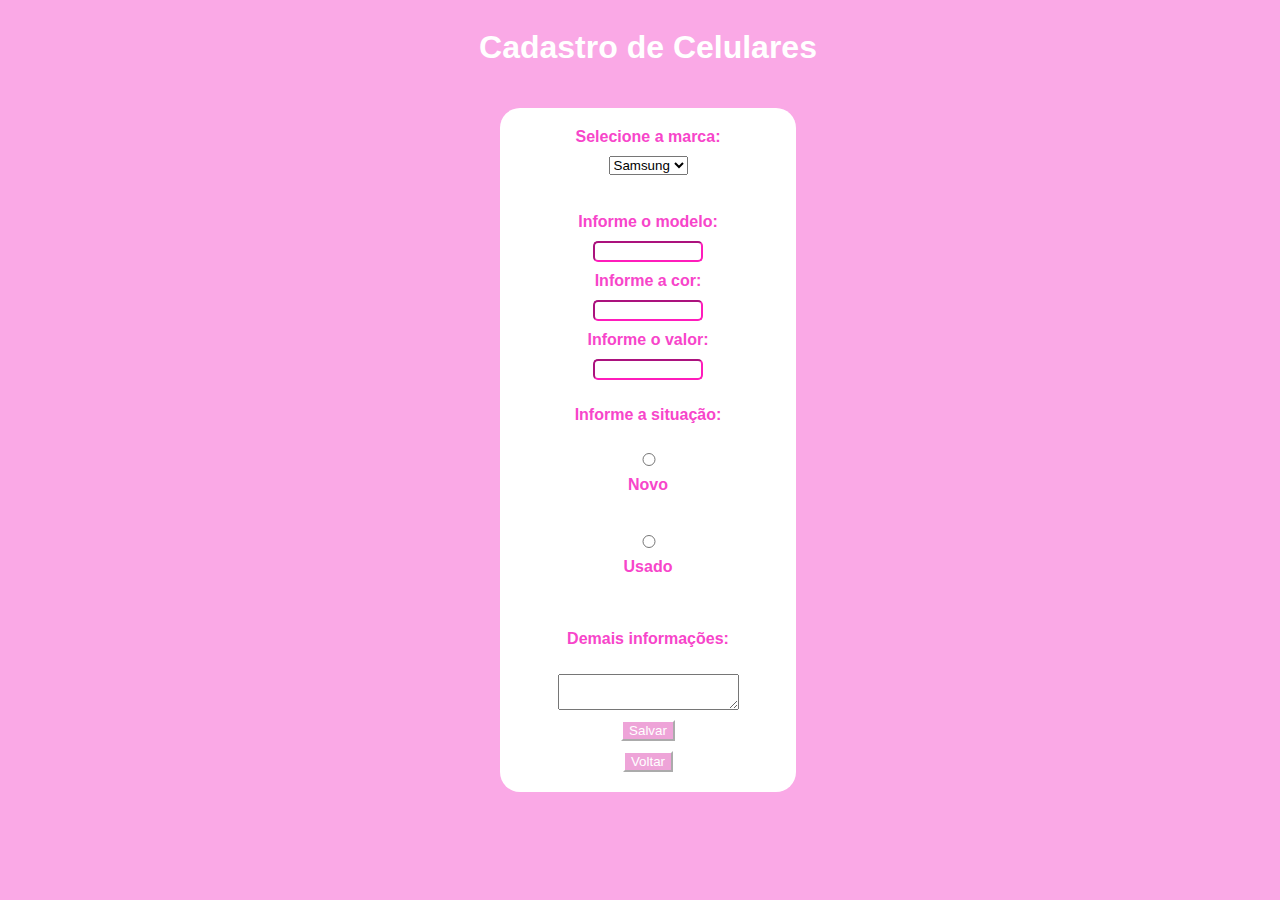
<file: index.html>
<!DOCTYPE html>
<html lang="pt-br">
<head>
    <meta charset="UTF-8">
    <meta name="viewport" content="width=device-width, initial-scale=1.0">
    <title>cadastro de celulares</title>
    <link rel="stylesheet" href="style.css">
</head>
<body>
    <header>
        <h1>Cadastro de Celulares</h1>
    </header>
    <form id="form">
        
        <label for="marca">Selecione a marca:</label>
        <select name="marca" id="marca">
            <option value="Samsung">Samsung</option>
            <option value="Iphone">Iphone</option>
            <option value="Xiaomi">Xiaomi</option>
            <option value="Motorola">Motorola</option>
        </select><br>

        <label for="modelo">Informe o modelo: </label>
        <input id="modelo" type="text" class="input">
        <label for="cor">Informe a cor: </label>
        <input id="cor" type="text" class="input">
        <label for="valor">Informe o valor: </label>
        <input id="valor" type="number" class="input">
        
        <p>Informe a situação: </p>
        <input type="radio" id="novo" value="novo" name="situacao" class="input">
        <label for="novo">Novo</label><br>
        <input type="radio" id="usado" value="usado" name="situacao" class="input">
        <label for="usado">Usado</label><br>

        <p>Demais informações: </p>
        <textarea name="maisInformacoes" id="maisInformacoes"></textarea>

        <button id="salvar" disabled>Salvar</button>
        <button id="voltar">Voltar</button>

    </form>
    <script src="script.js"></script>
</body>
</html>
</file>
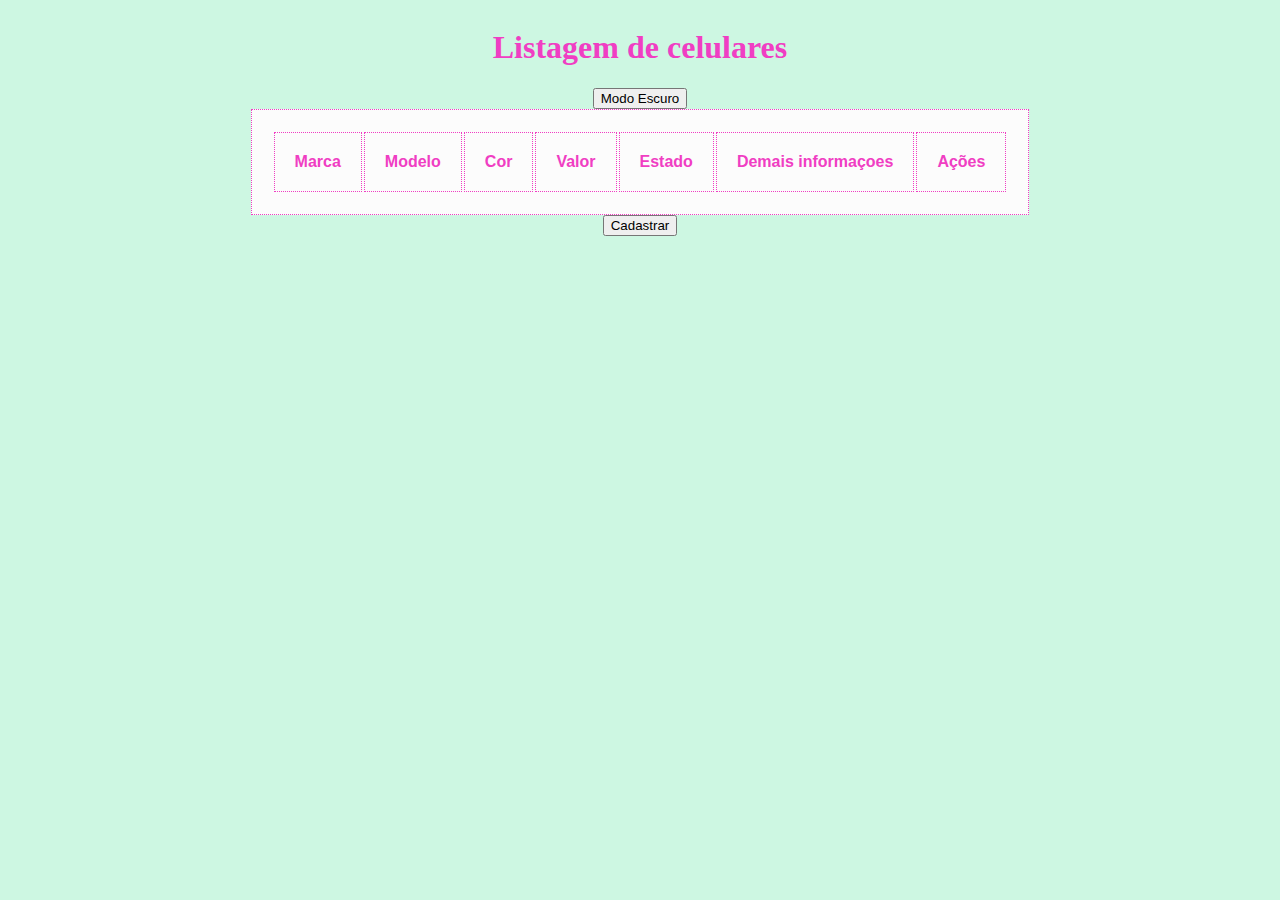
<file: listagem.html>
<!DOCTYPE html>
<html lang="pt-br">
<head>
    <meta charset="UTF-8">
    <meta name="viewport" content="width=device-width, initial-scale=1.0">
    <title>listagem de celulares</title>
    <link rel="stylesheet" href="listagem.css">
</head>
<body>
    <table id="tabela">
        <h1>Listagem de celulares</h1>
        <button id="modo">Modo Escuro</button>
        <tr>
            <th>Marca</th>
            <th>Modelo</th>
            <th>Cor</th>
            <th>Valor</th>
            <th>Estado</th>
            <th>Demais informaçoes</th>
            <th>Ações</th>
        </tr>
    </table>
    <button id="btn">Cadastrar</button>
    <script src="listagem.js"></script>
</body>
</html>
</file>
<file: style.css>
body{
    background-color: rgb(250, 169, 230);
    height: 100%;
    width: 100%;
    text-align: center;
    display: grid;
    place-items: center;
    color: #fff;
    font-family: 'Gill Sans', 'Gill Sans MT', Calibri, 'Trebuchet MS', sans-serif;
    font-weight: bold;
}

form{
    background-color: #fff;
    padding: 20px;
    margin: 20px;
    border-radius: 20px;
    width: 20%;
    display: grid;
    grid-template-columns: auto;
    place-items: center;
    color:rgb(247, 69, 202);
    font-family: 'Lucida Sans', 'Lucida Sans Regular', 'Lucida Grande', 'Lucida Sans Unicode', Geneva, Verdana, sans-serif;
    font-size: medium;
    font-weight: 600;
    gap: 10px;
}

input[type=text]{
    width: 40%;
    border-color: #ff1cbb;
    border-radius: 5px;
}
input[type=number]{
    width: 40%;
    border-color: #ff1cbb;
    border-radius: 5px;
}
input[type=radio]{
    width: 20%;
    border-color: #ff1cbb;
    border-radius: 5px;
}

button{
    background-color: #eea4d8;
    border-color: #fff;
    color: #fff;
}
</file>
<file: listagem.css>
body{
    background-color: rgb(205, 247, 226);
    display: flex;
    flex-direction: column;
    justify-content: center;
    align-items: center;
    text-align: center;
    color: #f03ec3;
}

table, th, td {
    background-color: rgb(252, 252, 252);
    border: 1px solid;
     border-style: dotted;
    border-color:  rgb(240, 62, 195);
    padding: 20px;
    font-family: 'Lucida Sans', 'Lucida Sans Regular', 'Lucida Grande', 'Lucida Sans Unicode', Geneva, Verdana, sans-serif;
     color:  rgb(240, 62, 195);
}
body.dark {
  background-color: #000;
  color: white;
}
body.dark table{
    background-color: rgb(0, 0, 0);
    border: 1px solid;
     border-style: dotted;
    border-color:  rgb(2, 1, 2);
    padding: 20px;
    font-family: 'Lucida Sans', 'Lucida Sans Regular', 'Lucida Grande', 'Lucida Sans Unicode', Geneva, Verdana, sans-serif;
     color:  rgb(255, 251, 251);
}
body.dark th, 
body.dark td{
    background-color: #000;
    color: rgb(244, 238, 238);
    border-color:  rgb(246, 242, 245);
}
</file>
